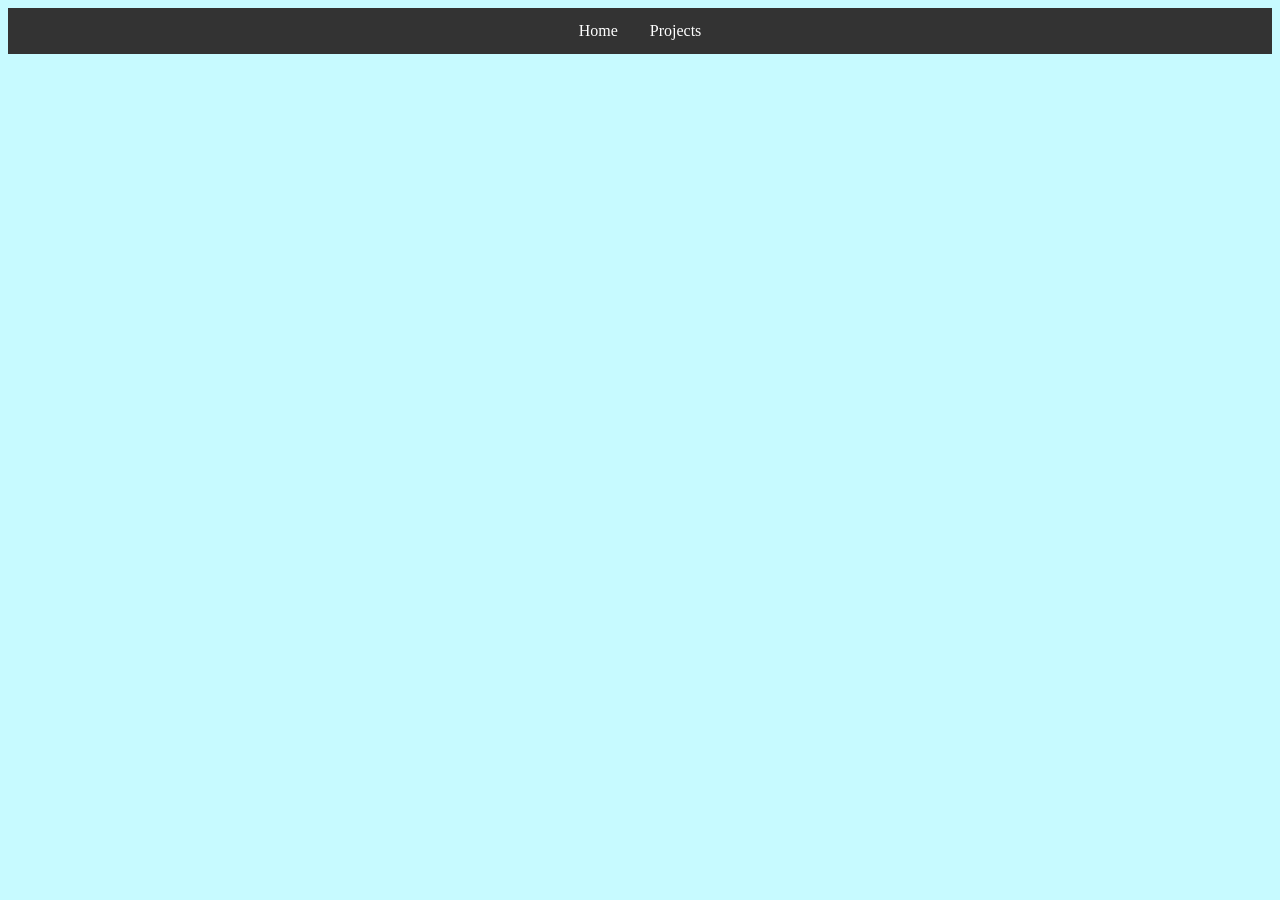
<file: page2.html>
<!DOCTYPE html>
<html lang="en">
<head>
  <link rel = "stylesheet" href="style.css">
  <meta charset="UTF-8">
  <meta http-equiv="X-UA-Compatible" content="IE=edge">
  <meta name="viewport" content="width=device-width, initial-scale=1.0">
  <title>Projects</title>
</head>
<body>
  <ul>
  <li><a href="index.html">Home</a></li>
  <li><a href="page2.html">Projects</a></li>
  </ul>
  
  <iframe width="392" height="620" style="border: 0px;" src="https://studio.code.org/projects/applab/N2bjEFz2-8vTO-26Tj-z6IT-qv16b68Tz619/embed?nosource">
  </iframe>
  
  <iframe width="392" height="620" style="border: 0px;" src="https://studio.code.org/projects/applab/89E6qNN1-9z18-268q-q82O-N26Ozj81jIvz/embed?nosource"></iframe>
  
</body>
</html>
</file>
<file: style.css>
h1{color:pink; font-size: 67px}
img{
  width: 20%;
  border: pink 2px dotted;
}

/* h1 {
  text-decoration: underline;
} */

body {background-color: #c7faff;}

img {
  border: 1px solid #ddd;
  border-radius: 4px;
  padding: 5px;
  width: 300px;
}

h1:hover{
  text-decoration: underline;
}

ul {
  list-style-type: none;
  margin: 0;
  padding: 0;
  background-color: #333333;
  display: flex;
}

ul li a {
  display: block;
  color: white;
  padding: 14px 16px;
  text-decoration: none;
}

ul li a:hover {
  background-color: #111111;
}

ul {
  list-style-type: none;
  margin: 0;
  padding: 0;
  background-color: #333333;
  display: flex;
  justify-content: center;
}
</file>
